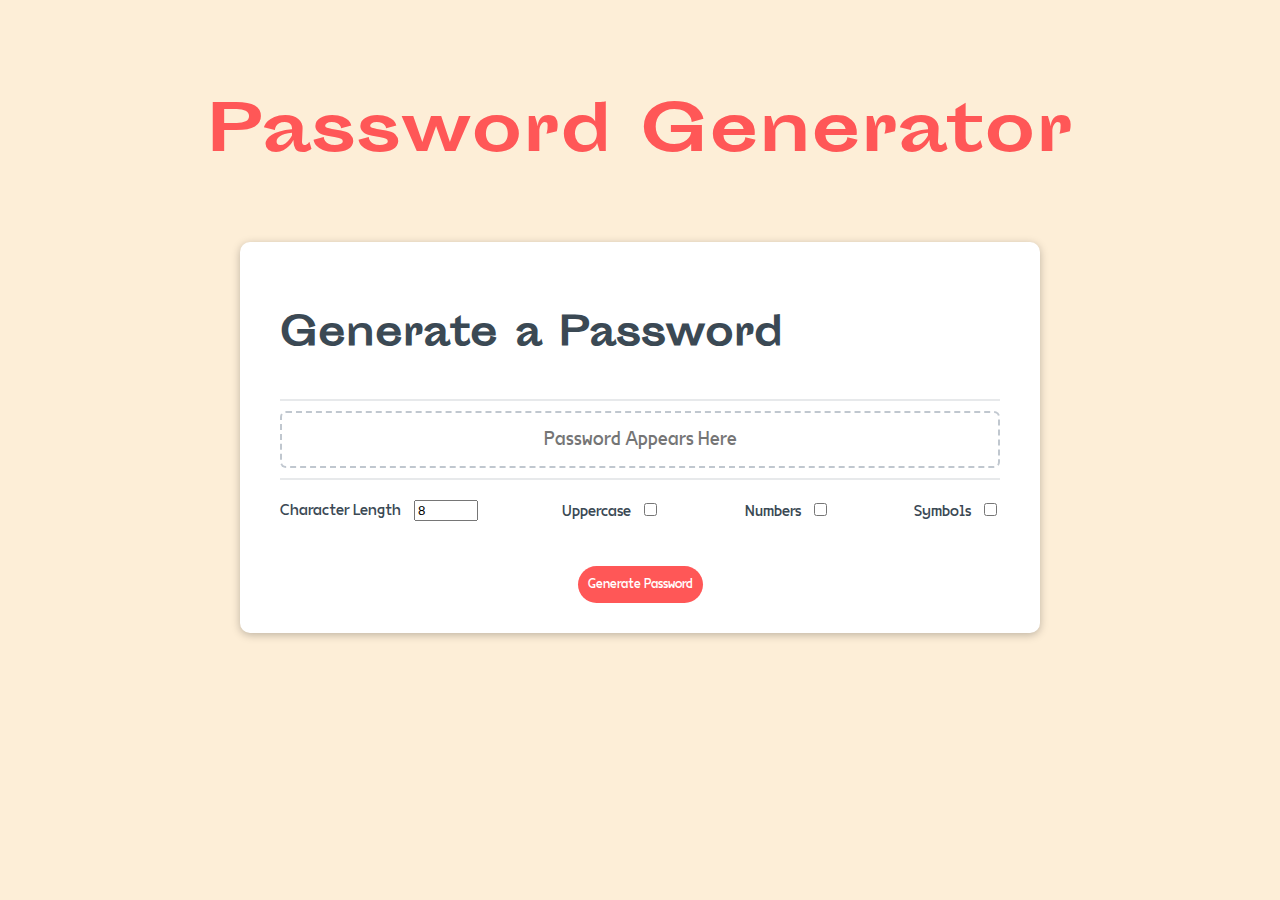
<file: index.html>
<!DOCTYPE html>
<html lang="en">
  <head>
    <meta charset="UTF-8" />
    <meta name="viewport" content="width=device-width, initial-scale=1.0" />
    <meta http-equiv="X-UA-Compatible" content="ie=edge" />
    <title>Password Generator</title>
    <link rel="stylesheet" href="assets/style.css" />
  </head>
  <body>
    <div class="wrapper">
      <header>
        <h1>Password Generator</h1>
      </header>
      <div class="card">
        <div class="card-header">
          <h2>Generate a Password</h2>
        </div>
        <div class="card-body">
          <div id="password-input">
            <input type="text" id="password" placeholder="Password Appears Here"/>
          </div>
          <div class="card-footer">
            <div id="input-container">
                <label for="length">Character Length
                  <input type="number" name="length" id="length" value="8" min="8" max="128" class="chk"/>
                </label>
                <label for="uppercase">Uppercase
                  <input type="checkbox" name="uppercase" id="uppercase" class="chk"/>
                </label>
                <label for="numerical">Numbers
                  <input type="checkbox" name="numerical" id="numerical" class="chk"/>
                </label>
                <label for="symbols">Symbols
                  <input type="checkbox" name="symbols" id="symbols" class="chk"/>
                </label>
            </div>
          </div>
          <div id="submit-button">
            <button type="submit" id="generate" class="btn">Generate Password</button>
          </div>
        </div>
      </div>
    </div>
    <script src="assets/script.js"></script>
  </body>
</html>
</file>
<file: assets/style.css>
*,
*::before,
*::after {
  box-sizing: border-box;
}

html,
body,
.wrapper {
  height: 100%;
  margin: 0;
  padding: 0;
}

body {
  background-color: rgb(253, 238, 215);
}

@font-face {
  font-family: "Sporting Grotesque Bold";
  src: url(fonts/Sporting_Grotesque-Bold_web.woff2);
}
@font-face {
  font-family: "Sporting Grotesque Regular";
  src: url(fonts/Sporting_Grotesque-Regular_web.woff2);
}
@font-face {
  font-family: "VG5000 Regular";
  src: url(fonts/VG5000-Regular_web.woff2);
}

h1 {
  font-family: "Sporting Grotesque Bold";
  font-size: 5vw;
  color: hsl(0, 100%, 67%);
}
h2 {
  font-size: 3vw;
  font-family: "Sporting Grotesque Regular", sans-serif;
}

label {
  font-family: "VG5000 Regular";
  font-size: 1rem;
}

.wrapper {
  padding-top: 30px;
  padding-left: 20px;
  padding-right: 20px;
}

header {
  text-align: center;
  padding: 10px;
}

.card {
  background-color: hsl(0, 0%, 100%);
  border-radius: 10px;
  border-width: 1px;
  box-shadow: rgba(0, 0, 0, 0.25) 0px 2px 8px 0px;
  color: hsl(206, 17%, 28%);
  font-size: 18px;
  margin: 0 auto;
  max-width: 800px;
  padding: 30px 40px;
}

.card-header::after {
  content: " ";
  display: block;
  width: 100%;
  background: #e7e9eb;
  height: 2px;
}

.card-body {
  min-height: 50px;
}

.card-footer {
  text-align: center;
  justify-content: center;
}

.card-footer::before {
  content: " ";
  display: block;
  width: 100%;
  background: #e7e9eb;
  height: 2px;
}

.card-footer::after {
  content: " ";
  display: block;
  clear: both;
}

button#generate {
  border: none;
  border-radius: 25px;
  background-color: hsl(0, 100%, 67%);
  color: white;
  font-family: "VG5000 Regular", sans-serif;
  cursor: pointer;
  text-align: center;
  justify-content: center;
  padding: 10px;
  margin-top: 25px;
}

.float-right {
  float: right;
}

#password-input {
  display: flex;
  justify-content: center;
  width: 100%;
}

#submit-button {
  display: flex;
  justify-content: center;
  width: 100%;
}

#password {
  -webkit-appearance: none;
  -moz-appearance: none;
  appearance: none;
  border: none;
  display: block;
  width: 100%;
  padding: 15px;
  font-family: "VG5000 Regular", sans-serif;
  font-size: 1.2rem;
  text-align: center;
  margin-top: 10px;
  margin-bottom: 10px;
  border: 2px dashed #c0c7cf;
  border-radius: 6px;
  resize: none;
  overflow: hidden;
}

.form {
  display: flex;
  flex-wrap: wrap;
  align-content: flex-start;
  justify-content: space-evenly;
  align-items: center;
  margin: 10px;
  padding: 20px 50px 10px;
  color: rgb(96, 95, 104);
  font-family: "VG5000 Regular", sans-serif;
  font-size: 2vw;
}
input#length {
  max-width: 75px;
  cursor: pointer;
}

#input-container {
  display: flex;
  justify-content: space-between;
  margin-top: 20px;
}

.chk {
  margin-bottom: 20px;
  margin-left: 10px;
}

@media (max-width: 500px) {
  .btn {
    font-size: 0.8rem;
  }
  .form {
    font-size: 0.75rem;
  }
  #input-container {
    flex-direction: column;
    justify-content: flex-end;
    margin-right: 20px;
    align-items: flex-end;
  }
}
</file>
